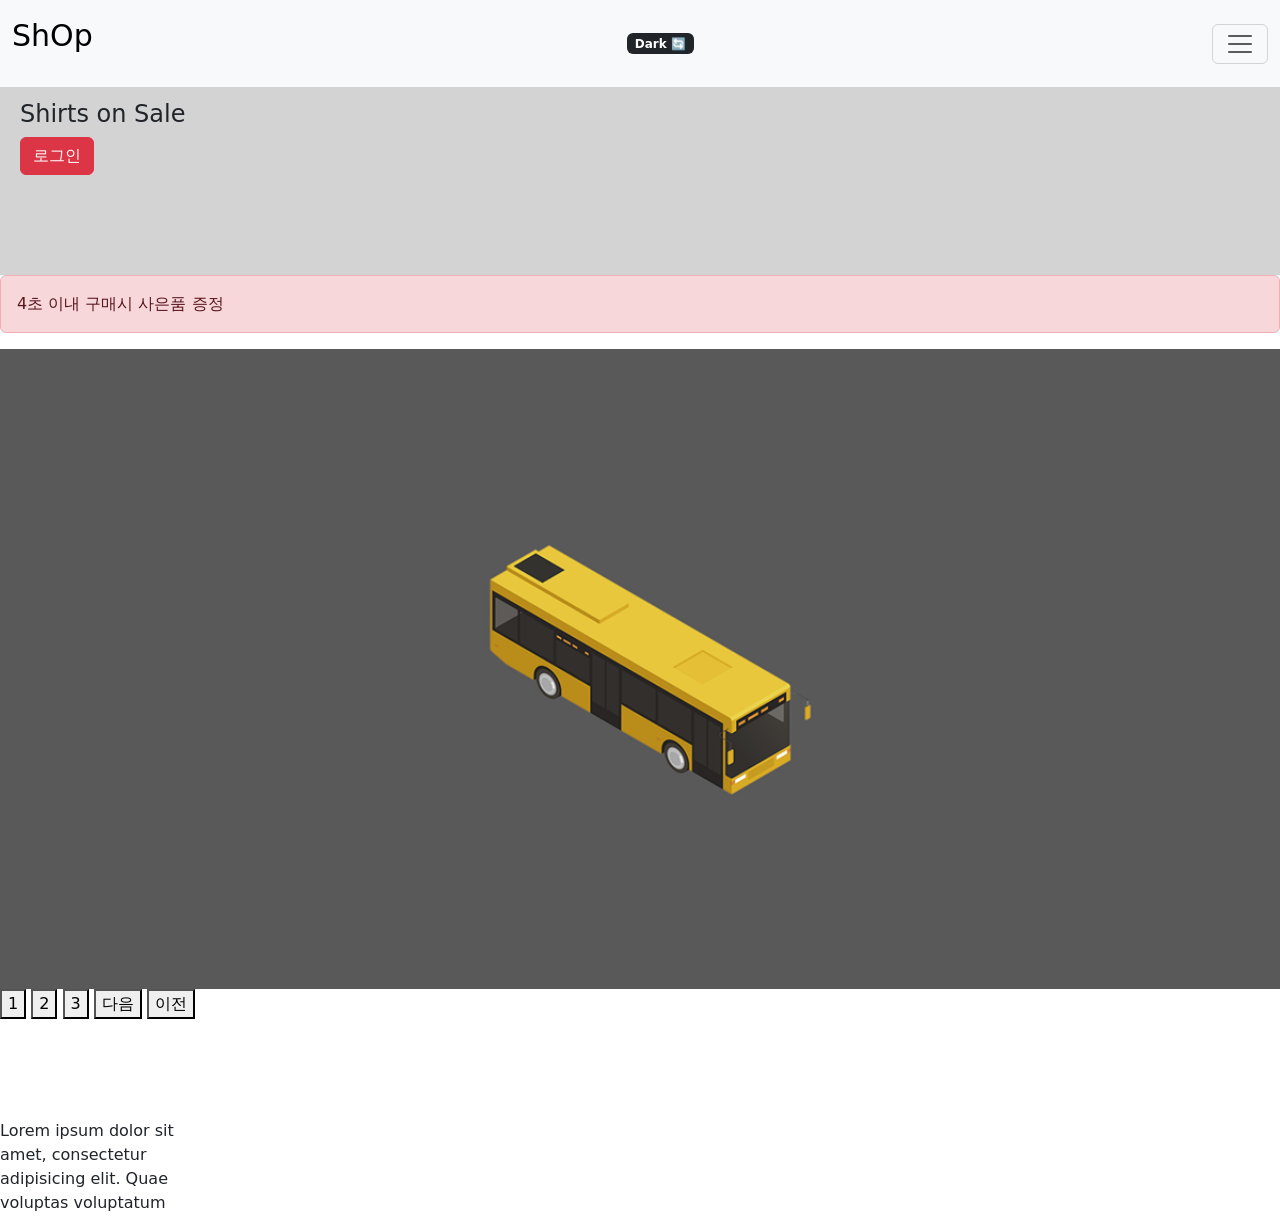
<file: Javascript/index.html>
<!DOCTYPE html>
<html lang="en">
  <head>
    <meta charset="utf-8" />
    <meta name="viewport" content="width=device-width, initial-scale=1" />
    <title>Bootstrap demo</title>
    <link
      href="https://cdn.jsdelivr.net/npm/bootstrap@5.2.3/dist/css/bootstrap.min.css"
      rel="stylesheet"
      integrity="sha384-rbsA2VBKQhggwzxH7pPCaAqO46MgnOM80zW1RWuH61DGLwZJEdK2Kadq2F9CUG65"
      crossorigin="anonymous"
    />
    <link rel="stylesheet" href="main.css" />
    <script
      src="https://code.jquery.com/jquery-3.6.1.min.js"
      integrity="sha256-o88AwQnZB+VDvE9tvIXrMQaPlFFSUTR+nldQm1LuPXQ="
      crossorigin="anonymous"
    ></script>
  </head>
  <body class="dark">
    <div class="black-bg">
      <div class="white-bg">
        <h4>로그인하세요</h4>

        <form action="success.html">
          <div class="my-3">
            <input type="text" class="form-control" id="email" />
          </div>
          <div class="my-3">
            <input type="password" class="form-control" id="pw" />
          </div>
          <button type="submit" class="btn btn-primary" id="button">
            전송
          </button>
          <button type="button" class="btn btn-danger" id="close">닫기</button>
        </form>
      </div>
    </div>

    <script>
      document
        .querySelector('.black-bg')
        .addEventListener('click', function (e) {
          if (e.target === document.querySelector('.black-bg'))
            document.querySelector('.black-bg').classList.remove('show-modal');
        });
    </script>

    <script>
      document.getElementById('email').addEventListener('input', function () {
        console.log('입력됨');
      });

      document.querySelector('form').addEventListener('submit', function (e) {
        var emailValue = document.getElementById('email').value;
        var pwValue = document.getElementById('pw').value;
        if (emailValue === '') {
          e.preventDefault();
          alert('아이디를 입력하세요');
        }
        if (/\S+@\S+.\S+/.test(emailValue) === false) {
          e.preventDefault();
          alert('이메일 형식을 맞춰주세요');
        }
        if (pwValue === '') {
          e.preventDefault();
          alert('비밀번호를 입력하세요');
        }
        if (/[A-Z]/.test(pwValue) === false) {
          e.preventDefault();
          alert('비밀번호 형식이 아닙니다.');
        }

        if (pwValue.length < 6) {
          e.preventDefault();
          alert('비밀번호는 6자 이상 입력해주세요!');
        }
      });
    </script>

    <nav class="navbar navbar-light bg-light">
      <div class="container-fluid">
        <span class="navbar-brand"><p class="name">ShOp</p></span>
        <span class="badge bg-dark">Dark 🔄</span>
        <button class="navbar-toggler" type="button">
          <span class="navbar-toggler-icon"></span>
        </button>
      </div>
    </nav>

    <script>
      // scroll
      window.addEventListener('scroll', function () {
        if (window.scrollY >= 100) {
          document.querySelector('.navbar-brand').style.fontSize = '20px';
        } else {
          document.querySelector('.navbar-brand').style.fontSize = '30px';
        }
      });

      // 클릭시 글자 바뀌기

      var count = 0;

      document.querySelector('.badge').addEventListener('click', function () {
        count += 1;
        console.log(count);
        if (count % 2 === 0) {
          document.querySelectorAll('.badge')[0].innerHTML = 'Dark 🔄';
        } else if (count % 2 === 1) {
          document.querySelectorAll('.badge')[0].innerHTML = 'Light 🔄';
        }
      });
    </script>

    <ul class="list-group">
      <li class="list-group-item">An item</li>
      <li class="list-group-item">A second item</li>
      <li class="list-group-item">A third item</li>
      <li class="list-group-item">A fourth item</li>
      <li class="list-group-item">And a fifth one</li>
    </ul>

    <div class="main-bg">
      <h4>Shirts on Sale</h4>
      <button id="id" class="btn btn-danger">로그인</button>
    </div>

    <div class="alert alert-danger" id="bye">
      <span id="counts">5</span>초 이내 구매시 사은품 증정
    </div>

    <div style="overflow: hidden">
      <div class="slide-container">
        <div class="slide-box">
          <img src="car1.png" />
        </div>
        <div class="slide-box">
          <img src="car2.png" />
        </div>
        <div class="slide-box">
          <img src="car3.png" />
        </div>
      </div>
    </div>

    <button class="slide1">1</button>
    <button class="slide2">2</button>
    <button class="slide3">3</button>
    <button class="next">다음</button>
    <button class="before">이전</button>

    <div style="height: 100px"></div>

    <div class="lorem" style="width: 200px; height: 100px; overflow-y: scroll">
      Lorem ipsum dolor sit amet, consectetur adipisicing elit. Quae voluptas
      voluptatum minus praesentium fugit debitis at, laborum ipsa itaque placeat
      sit, excepturi eius. Nostrum perspiciatis, eligendi quae consectetur
      praesentium exercitationem.
    </div>

    <script>
      $('.lorem').on('scroll', function () {
        var top = document.querySelector('.lorem').scrollTop;
        var actualHeight = document.querySelector('.lorem').scrollHeight;
        var long = document.querySelector('.lorem').clientHeight;
        console.log(top, actualHeight, long);
        if (top + long > actualHeight - 10) {
          alert('약관동의하세요');
        }
        // console.log(a, b);
      });
    </script>
    <script>
      // 다음버튼 누르면
      // 지금 보이는 사진이 1이면 2번 사진보여주세요

      var now = 1;
      var current = 3;

      document.querySelector('.before').addEventListener('click', function () {
        if (current === 3) {
          document.querySelector('.slide-container').style.transform =
            'translateX(-100vw)';
          current -= 1;
        } else if (current === 2) {
          document.querySelector('.slide-container').style.transform =
            'translateX(0vw)';
          current -= 1;
        } else if (current === 1) {
          document.querySelector('.slide-container').style.transform =
            'translateX(-200vw)';
          current = 1;
        }
      });

      document.querySelector('.next').addEventListener('click', function () {
        // if (now === 1) {
        document.querySelector('.slide-container').style.transform =
          'translateX(-' + now + '00vw)';
        now += 1;
        // }
        // } else if (now === 2) {
        //   document.querySelector('.slide-container').style.transform =
        //     'translateX(-200vw)';
        //   now += 1;
        // } else if (now === 3) {
        //   document.querySelector('.slide-container').style.transform =
        //     'translateX(0vw)';
        //   now = 1;
        // }
      });

      document.querySelector('.slide1').addEventListener('click', function () {
        document.querySelector('.slide-container').style.transform =
          'translateX(0vw)';
      });

      document.querySelector('.slide2').addEventListener('click', function () {
        document.querySelector('.slide-container').style.transform =
          'translateX(-100vw)';
      });

      document.querySelector('.slide3').addEventListener('click', function () {
        document.querySelector('.slide-container').style.transform =
          'translateX(-200vw)';
      });
    </script>

    <script>
      var count = 5;
      setInterval(function () {
        // if (document.getElementById('count').innerHTML === '5') {
        //   document.getElementById('count').innerHTML = '4';
        // } else if (document.getElementById('count').innerHTML === '4') {
        //   document.getElementById('count').innerHTML = '3';
        // } else if (document.getElementById('count').innerHTML === '3') {
        //   document.getElementById('count').innerHTML = '2';
        // } else if (document.getElementById('count').innerHTML === '2') {
        //   document.getElementById('count').innerHTML = '1';
        // } else if (document.getElementById('count').innerHTML === '1') {
        //   document.getElementById('count').innerHTML = '0';
        // } else if (document.getElementById('count').innerHTML === '0') {
        //   document.getElementById('bye').style.display = 'none';
        // }
        count -= 1;
        if (count >= 0) {
          document.querySelector('#counts').innerHTML = count;
        } else if (document.querySelector('#counts').innerHTML === '0') {
          document.getElementById('bye').style.display = 'none';
        }
      }, 1000);
    </script>

    <script>
      // document.querySelector('.list-group'); // css 클래스며이나 , id를 넣고 싶을떄

      document
        .querySelector('.navbar-toggler')
        .addEventListener('click', function () {
          document.querySelectorAll('.list-group')[0].classList.toggle('show'); // 클래스명 추가 방법
        });

      document.querySelector('#id').addEventListener('click', function () {
        document.querySelector('.black-bg').classList.add('show-modal');
      });
    </script>

    <script
      src="https://cdn.jsdelivr.net/npm/bootstrap@5.2.3/dist/js/bootstrap.bundle.min.js"
      integrity="sha384-kenU1KFdBIe4zVF0s0G1M5b4hcpxyD9F7jL+jjXkk+Q2h455rYXK/7HAuoJl+0I4"
      crossorigin="anonymous"
    ></script>
  </body>
</html>
</file>
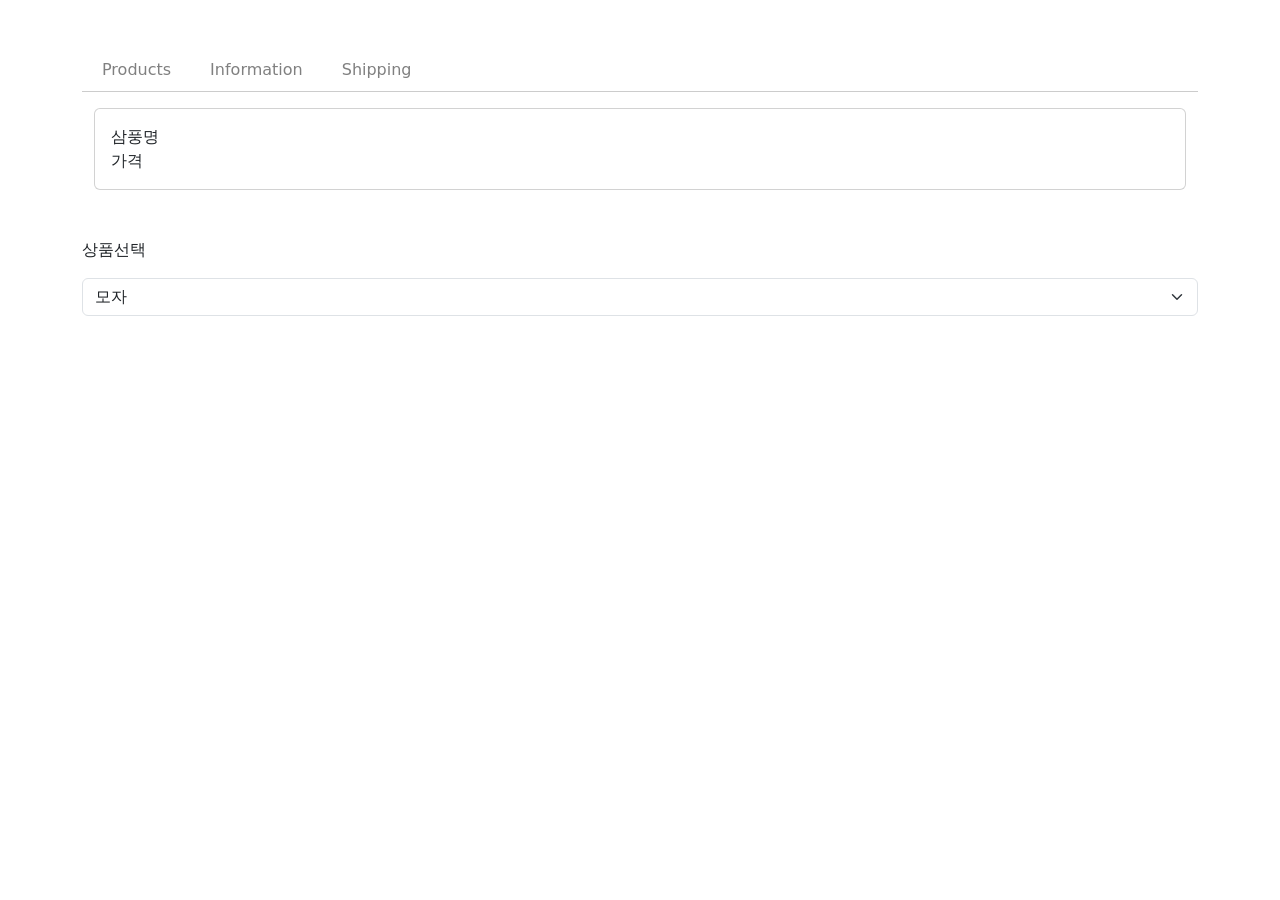
<file: Javascript/detail.html>
<!DOCTYPE html>
<html lang="en">
  <head>
    <meta charset="utf-8" />
    <meta name="viewport" content="width=device-width, initial-scale=1" />
    <title>Bootstrap demo</title>
    <link
      href="https://cdn.jsdelivr.net/npm/bootstrap@5.2.3/dist/css/bootstrap.min.css"
      rel="stylesheet"
      integrity="sha384-rbsA2VBKQhggwzxH7pPCaAqO46MgnOM80zW1RWuH61DGLwZJEdK2Kadq2F9CUG65"
      crossorigin="anonymous"
    />
    <link rel="stylesheet" href="main.css" />
    <script
      src="https://code.jquery.com/jquery-3.6.1.min.js"
      integrity="sha256-o88AwQnZB+VDvE9tvIXrMQaPlFFSUTR+nldQm1LuPXQ="
      crossorigin="anonymous"
    ></script>
  </head>
  <body>
    <div class="container mt-5">
      <ul class="list">
        <li class="tab-button">Products</li>
        <li class="tab-button">Information</li>
        <li class="tab-button">Shipping</li>
      </ul>
      <div class="tab-content">
        <p>상품설명입니다. Product</p>
      </div>
      <div class="tab-content">
        <p>스펙설명입니다. Information</p>
      </div>
      <div class="tab-content">
        <p>배송정보입니다. Shipping</p>
      </div>

      <div class="container mt-3">
        <div class="card p-3">
          <span class="name">삼풍명</span>
          <span class="price">가격</span>
        </div>
      </div>
    </div>

    <form class="container my-5 form-group">
      <p>상품선택</p>
      <select class="form-select mt-2">
        <option>모자</option>
        <option>셔츠</option>
        <option>바지</option>
      </select>

      <select class="form-select mt-2 hide">
        <option>90</option>
        <option>95</option>
      </select>
    </form>

    <div id="test"></div>

    <script src="main.js"></script>
    <script
      src="https://cdn.jsdelivr.net/npm/bootstrap@5.2.3/dist/js/bootstrap.bundle.min.js"
      integrity="sha384-kenU1KFdBIe4zVF0s0G1M5b4hcpxyD9F7jL+jjXkk+Q2h455rYXK/7HAuoJl+0I4"
      crossorigin="anonymous"
    ></script>
  </body>
</html>
</file>
<file: Javascript/main.css>
.alert-box {
  background-color: skyblue;
  padding: 20px;
  color: white;
  border-radius: 5px;
  display: none;
}

.list-group {
  display: none;
}

.black-bg {
  width: 100%;
  height: 100%;
  position: fixed;
  background: rgba(0, 0, 0, 0.5);
  z-index: 5;
  padding: 30px;
  visibility: hidden;
  opacity: 0;
  transition: all 1s;
}
.white-bg {
  background: white;
  border-radius: 5px;
  padding: 30px;
}

.show {
  display: block;
}

.show-modal {
  visibility: visible;
  opacity: 1;
}

.main-bg {
  padding: 100px 20px;
  background: lightgray;
}

/* .dark {
  background: black;
  color: white;
} */

.slide-container {
  width: 300vw;
  transition: all 1s;
  /* transform: translateX(-100vw); */
}

.slide-box {
  width: 100vw;
  float: left;
}

.slide-box img {
  width: 100%;
}

.navbar {
  position: fixed;
  width: 100%;
  z-index: 5;
}

.navbar-brand {
  font-size: 30px;
  transition: all 1s;
}

ul.list {
  list-style-type: none;
  margin: 0;
  padding: 0;
  border-bottom: 1px solid #ccc;
}
ul.list::after {
  content: '';
  display: block;
  clear: both;
}
.tab-button {
  display: block;
  padding: 10px 20px 10px 20px;
  float: left;
  margin-right: -1px;
  margin-bottom: -1px;
  color: grey;
  text-decoration: none;
  cursor: pointer;
}
.orange {
  border-top: 2px solid orange;
  border-right: 1px solid #ccc;
  border-bottom: 1px solid white;
  border-left: 1px solid #ccc;
  color: black;
  margin-top: -2px;
}
.tab-content {
  display: none;
  padding: 10px;
}
.show {
  display: block;
}

.hide {
  display: none;
}
</file>
